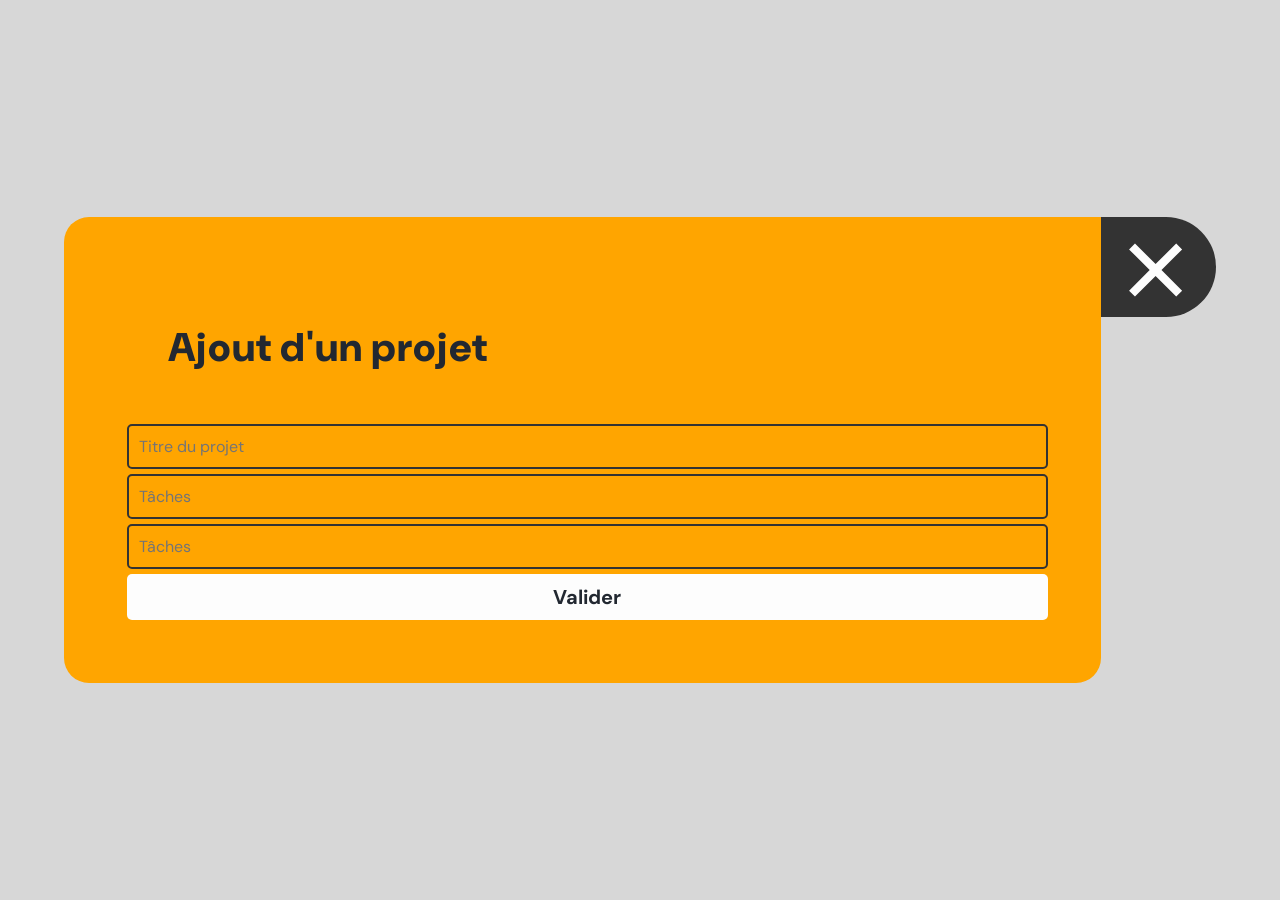
<file: modal.html>
<!DOCTYPE html>
<html lang="en">
<head>
    <meta charset="UTF-8">
    <meta http-equiv="X-UA-Compatible" content="IE=edge">
    <meta name="viewport" content="width=device-width, initial-scale=1.0">
    <link rel="stylesheet" href="src/css/styles.css">
    <title>Fenêtre modale</title>
</head>
<body>
    <div class="modal">
        <div class="modal__content">
            <h1>Ajout d'un projet</h1>
            <form action="#">

                <div class="form__group">
                    <input type="text" name="title" id="title" placeholder="Titre du projet" required>
                </div>
                <div class="form__group">
                    <input type="text" name="task" id="task" placeholder="Tâches" required>
                </div>
                <div class="form__group">
                    <input type="text" name="task" id="task" placeholder="Tâches">
                </div>

                <div class="form__group form__last">
                    <button type="submit" name="submit" id="submit">Valider</button>
                </div>
            </form>
        </div>
        <aside>
            <svg xmlns="http://www.w3.org/2000/svg" viewBox="0 0 24 24" height="24"><path fill="none" d="M0 0h24v24H0z"/><path d="M12 10.586l4.95-4.95 1.414 1.414-4.95 4.95 4.95 4.95-1.414 1.414-4.95-4.95-4.95 4.95-1.414-1.414 4.95-4.95-4.95-4.95L7.05 5.636z"/></svg>
        </aside>
    </div>
</body>
</html>

<style>

    html,
    body {
    width: 100%;
    height: 100%;
    background-color: rgba(51, 51, 51, .1);
    display: flex;
    vertical-align: middle;
    }

    .modal {
        width: 100%;
        max-width: 90%;
        height: auto;
        max-height: 90%;
        margin: auto;
        display: flex;
    }
    
    .modal__content {
        background-color: orange;
        width: 90%;
        height: 100%;
        padding: 5%;
        border-radius: 25px 0px 25px 25px;
    }
    
    .modal__content h1 {
        padding: 5%;
    }
    
    
    aside {
        background-color: #333;
        width: 10%;
        border-radius: 0 50px 50px 0;
        height: 100px;
        display: flex;
        justify-content: center;
        align-items: center;
    }

    aside svg {
        width: 100%;
        margin-bottom: -5px;
        margin-left: -5px;
        fill: #fdfdfd;
    }

    aside:hover {
        transition: .3s;
        background-color: rgba(200, 0, 0, 1);
        cursor: pointer;
    }


    .form__group * {
        padding: 10px;
        margin: 5px;
        border-radius: 5px;
    }

    .form__group input {
        border: 2px solid #333;
        width: 100%;
        color: #fdfdfd;
    }

    .form__last button {
        width: 100%;
        background-color: #fdfdfd;
        display: flex;
        justify-content: center;
        font-size: 20px;
        font-weight: 700;
    }

    .form__last:hover button {
        background-color: #333;
        color: #fdfdfd;
        transition: .3s;
    }
</style>
</file>
<file: src/css/styles.css>
@charset "UTF-8";
/* Reset CSS */
/*─────────────────────────────────────────────────────────────────────────────────────────────────*/
/*─────────────────────────────────────────────────────────────────────────────────────────────────*/
/*─
/*─                                                                                      RESET
/*─
/*─────────────────────────────────────────────────────────────────────────────────────────────────*/
/*─────────────────────────────────────────────────────────────────────────────────────────────────*/
@import url("https://fonts.googleapis.com/css2?family=Montserrat:wght@400;500;700;900&display=swap");
@import url("https://fonts.googleapis.com/css2?family=Fredoka:wght@400;500;700;900&display=swap");
@import url("https://fonts.googleapis.com/css2?family=DM+Sans:wght@400;500;700&display=swap");
@import url("https://fonts.googleapis.com/css2?family=Montserrat:wght@400;500;700;900&display=swap");
@import url("https://fonts.googleapis.com/css2?family=Fredoka:wght@400;500;700;900&display=swap");
@import url("https://fonts.googleapis.com/css2?family=DM+Sans:wght@400;500;700&display=swap");
* {
  box-sizing: border-box;
}

html {
  -webkit-text-size-adjust: none;
  /*─ Debug font size on iphone when landscape orientation ─*/
  -webkit-font-smoothing: subpixel-antialiased;
  /*─ Debug safari font weight when fixed element on the page ─*/
  -webkit-font-smoothing: antialiased;
  /*─ idem : Debug safari font weight when fixed element on the page ─*/
}

html, body, nav, header, footer, div, span,
h1, h2, h3, p,
a, img,
ul, li,
table, form, label, input, textarea, select, button {
  margin: 0;
  padding: 0;
  border: 0;
  font: inherit;
  font-size: 100%;
}

ul {
  list-style: none;
}

li {
  list-style: none;
}

input, textarea, select, button {
  display: block;
  box-sizing: border-box;
  border-radius: 0;
  outline: none;
  border: none;
  background: none;
  color: inherit;
}

input:focus,
textarea:focus,
button:focus {
  outline: none;
}

input[type=submit]:hover,
button:hover {
  cursor: pointer;
}

input::-ms-clear {
  display: none;
  /*─ IE11 → remove cross to close ─*/
}

textarea {
  overflow: auto;
  /*─ Hide scroll bar on IE ─*/
}

a {
  color: inherit;
  text-decoration: none;
}

img, video, svg, picture {
  display: block;
}

img, video {
  width: 100%;
  height: auto;
}

svg {
  width: 100%;
  height: 100%;
}

/* Login CSS */
body {
  font-size: 16px;
  font-family: "DM Sans", sans-serif;
  color: #222831;
}

h1,
h2,
h3 {
  font-weight: 900;
  letter-spacing: 0.8px;
}

h1 {
  font-size: 40px;
}

h2 {
  font-size: 30px;
}

h3 {
  font-size: 20px;
}

/* Login FORM */
.login__form {
  width: auto;
  height: auto;
  max-width: 80%;
  margin: auto;
  padding: 5%;
  background-color: #FDFDFD;
  border-radius: 24px;
  border: 1px solid rgba(0, 0, 0, 0.25);
}
.login__form img {
  width: 300px;
}
.login__form h1 {
  margin-bottom: 2em;
  text-align: center;
}
.login__form label {
  font-size: 20px;
  font-weight: 700;
}
.login__form input {
  width: 100%;
  margin: 10px 0;
  border: 1px solid rgba(34, 40, 49, 0.5) !important;
  color: #222831 !important;
  padding: 5px;
  border-radius: 5px;
}
.login__form input::placeholder {
  color: rgba(34, 40, 49, 0.5);
}
.login__form form #submit {
  background-color: #333;
  color: #FDFDFD;
  width: 100%;
  margin: 10px 0;
  border: 1px solid rgba(51, 51, 51, 0.5);
  padding: 5px;
  border-radius: 5px;
}
.login__form form #submit:hover {
  background-color: rgba(51, 51, 51, 0.5);
  transition: 0.3s;
}

/* Base CSS*/
body {
  font-size: 16px;
  font-family: "DM Sans", sans-serif;
  color: #222831;
}

h1,
h2,
h3 {
  font-weight: 900;
  letter-spacing: 0.8px;
}

h1 {
  font-size: 40px;
}

h2 {
  font-size: 30px;
}

h3 {
  font-size: 20px;
}

body {
  position: relative;
}

/* HEADER */
header {
  font-family: "Montserrat", sans-serif;
  display: flex;
  justify-content: space-between;
  font-size: 16px;
  font-weight: 700;
  background-color: #FDFDFD;
  box-shadow: 0 0 4px rgba(0, 0, 0, 0.25);
  text-transform: uppercase;
}
header a {
  display: flex;
  padding: 32px;
}
header a img, header a svg {
  width: 30px;
  height: 30px;
  fill: #333;
  margin-right: 10px;
  margin-top: -5px;
}
header a:hover {
  background: rgba(0, 0, 0, 0.05);
  transition: 0.3s;
}
header nav ul {
  display: flex;
  gap: 50px;
}

/* HEADER */
.hero {
  display: flex;
  justify-content: center;
  align-items: center;
  flex-direction: column;
  text-align: center;
  margin: 20px 0;
  line-height: 1.5;
  height: 100px;
  text-transform: uppercase;
}

/* HEADER PROJECT */
.header__task {
  margin-top: 100px;
}
.header__task .header__title {
  display: flex;
}
.header__task .header__title h2 {
  display: flex;
  justify-content: center;
  align-items: center;
  width: 50%;
  height: 70px;
  cursor: pointer;
  border-bottom: 5px solid transparent;
}
.header__task .header__title h2.active {
  border-bottom: 5px solid #393E46;
}

/* CONTENT */
.content section {
  width: 100%;
  padding: 25px 0;
  background-color: #fddfdf;
  display: none;
  height: auto;
}
.content section:nth-child(2) {
  background-color: rgba(0, 0, 255, 0.5);
  color: #FDFDFD;
  display: none;
}
.content section.active {
  display: block;
}

.title {
  width: 80%;
  margin: 25px auto;
}
.title .title__task {
  width: 100%;
  display: flex;
  justify-content: space-between;
  padding: 20px 0;
  cursor: pointer;
  z-index: 1;
}
.title .title__task div {
  display: flex;
  align-items: center;
  gap: 32px;
}
.title .title__task svg {
  width: 25px;
  height: 25px;
  fill: #222831;
}

.title__wrapper {
  background-color: #FDFDFD;
  border-radius: 10px;
  width: 100%;
  margin-bottom: 10px;
  padding: 10px 0 10px 10px;
  display: none;
  color: #393E46;
}
.title__wrapper .task__adds {
  display: flex;
  background-color: #004447;
  width: 300px;
  height: 50px;
  border-radius: 4px;
  color: #FDFDFD;
  box-shadow: 0 0 4px rgba(0, 0, 0, 0.25);
  cursor: pointer;
  border: 2px solid #004447;
}
.title__wrapper .task__adds:hover {
  transition: 0.1s;
  background-color: #FDFDFD;
  border: 2px solid #004447;
  color: #004447;
}

.title__wrapper {
  display: block;
  transform-origin: top;
  transform: scaleY(0);
  opacity: 0;
  transition: transform 1.2s;
  z-index: 1;
  height: 0;
}
.title__wrapper.active {
  transform-origin: top;
  opacity: 1;
  height: auto;
  transform: scaleY(1);
  transition: transform 1.5s;
  z-index: 1000;
  box-shadow: 0 0 4px rgba(0, 0, 0, 0.25);
}

/* PROGRESS LINE */
.line {
  position: relative;
}
.line .line-main {
  position: absolute;
  border-radius: 25px;
  background-color: #ccc;
  width: 100%;
  height: 10px;
}
.line .line-progress {
  position: absolute;
  border-radius: 25px;
  background-color: #008000;
  height: 10px;
}

/* Bouton cliquable pour ajouter un projet */
.add__project {
  display: flex;
  justify-content: center;
  align-items: center;
  margin: auto;
  padding: 30px;
  width: 50%;
  height: 50px;
  background-color: #004447;
  color: #FDFDFD;
  cursor: pointer;
  border-radius: 4px;
  border: 2px solid #004447;
}
.add__project:hover {
  transition: 0.1s;
  background-color: #FDFDFD;
  border: 2px solid #004447;
  color: #004447;
}

footer {
  display: flex;
  justify-content: center;
  align-items: center;
  height: 40px;
  background-color: #333;
  color: #FFF;
  font-weight: 700;
  letter-spacing: 1.2px;
  position: absolute;
  width: 100%;
  bottom: 0;
  font-family: "Montserrat", sans-serif;
}

.modal {
  z-index: 9999;
}

/* Non connecter */
.no-co {
  display: flex;
  flex-direction: column;
  align-items: center;
  justify-content: center;
}
.no-co * {
  margin-bottom: 10px;
}
.no-co a {
  margin: 10px;
  padding: 15px;
  border: 2px solid #222831;
  border-radius: 4px;
  background: #222831;
  color: #FDFDFD;
  transition: 0.1s;
}
.no-co a:hover {
  border: 2px solid #222831;
  color: #222831;
  background: #FDFDFD;
  border-radius: 4px;
  transition: 0.1s;
}

/*# sourceMappingURL=styles.css.map */
</file>
